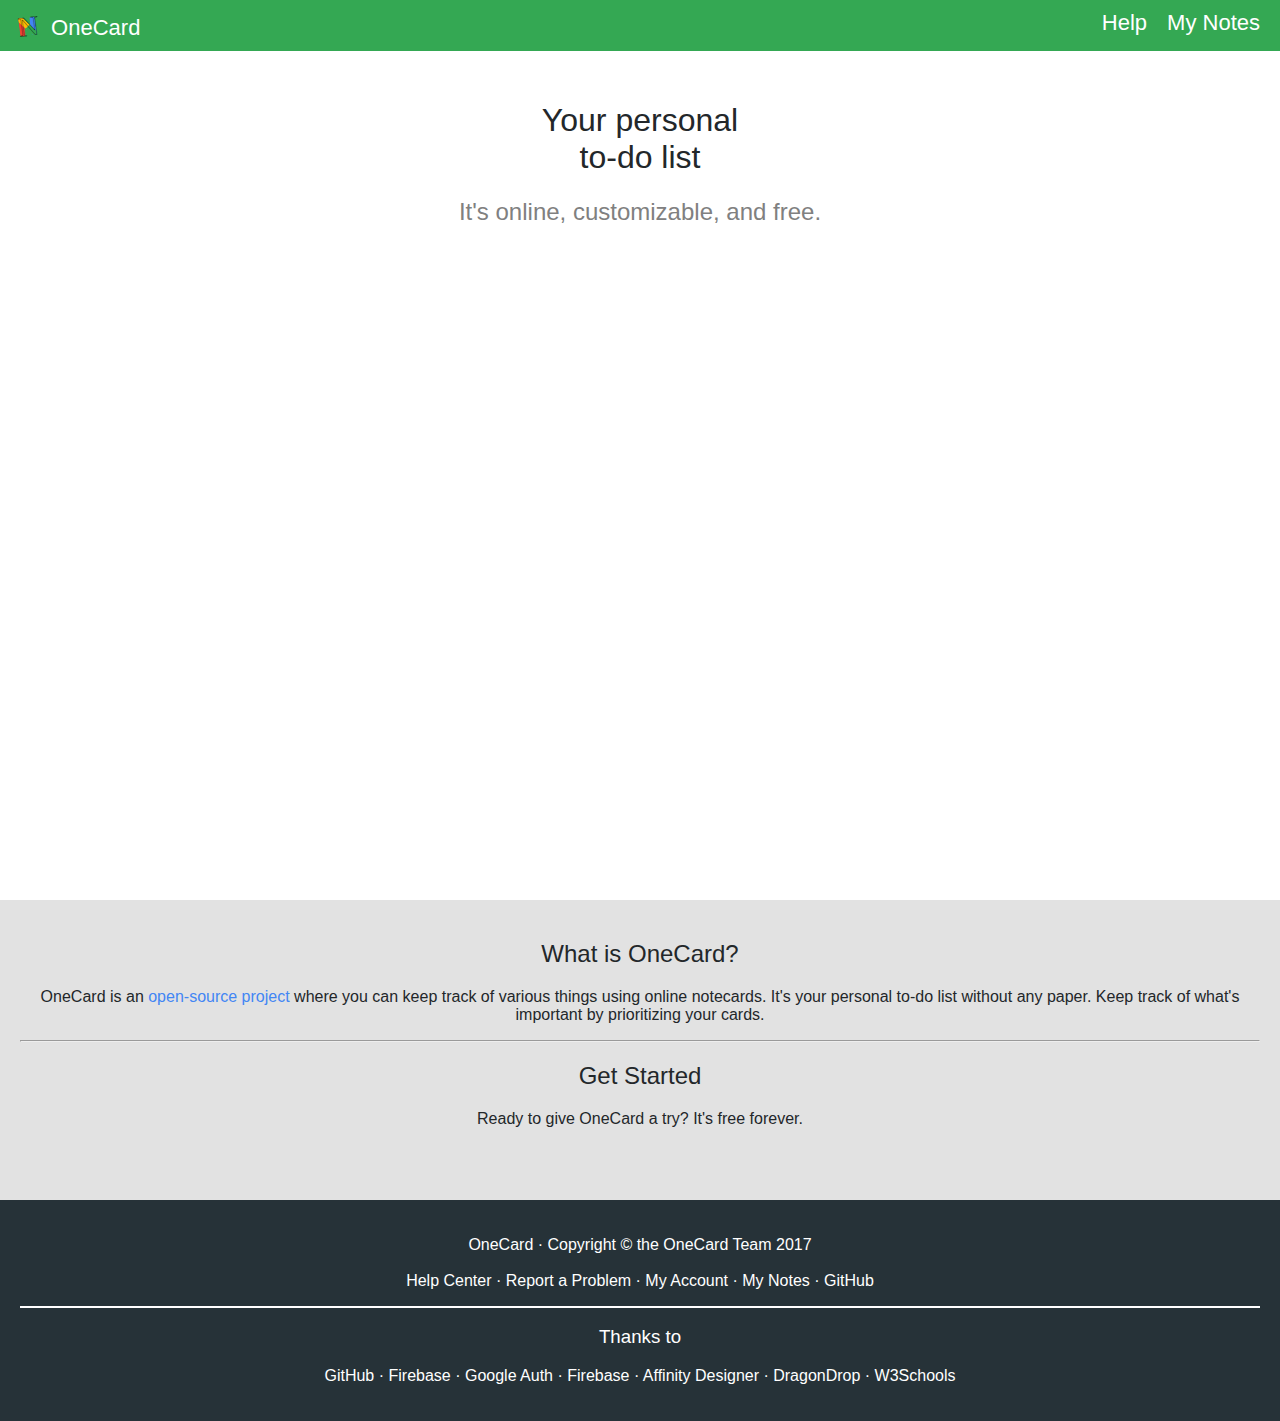
<file: index.html>
<!DOCTYPE html>
<html lang="en">
  <head>
    <title>OneCard</title>
    <script src="https://apis.google.com/js/platform.js" async defer></script>
    <script async>
      window.onload = function(){
        document.getElementsByClassName('heading')[0].setAttribute('style', 'height: ' + String(window.innerHeight) + 'px;');
      }
      function onSignIn(googleUser) {
        var profile = googleUser.getBasicProfile();
        console.log('ID: ' + profile.getId()); // Do not send to your backend! Use an ID token instead.
        console.log('Name: ' + profile.getName());
        console.log('Image URL: ' + profile.getImageUrl());
        console.log('Email: ' + profile.getEmail()); // This is null if the 'email' scope is not present.
        var id_token = googleUser.getAuthResponse().id_token;
        console.log("ID Token: " + id_token);
        document.getElementById("g-signout").style.display = "block";
      }
      function signOut() {
        var auth2 = gapi.auth2.getAuthInstance();
        auth2.signOut().then(function () {
          console.log("User signed out");
          document.getElementById("g-signout").style.display = "none";
        });
      }
    </script>
    <link href="assets/main.css" rel="stylesheet">
    <link href="https://one-card.github.io/favicon.ico" rel="icon" type="image/x-icon">
    <meta name="viewport" content="width=device-width, initial-scale=1">
    <meta name="keywords" content="onecard, card, note, notes, notepad, to-do, list, notecard">
    <meta name="description" content="OneCard | Your personal, customizable, online to-do list.">
    <meta name="google-signin-client_id" content="715078466665-pj5cpqhuicccp7pkkj7gg8oaqu2fehk6.apps.googleusercontent.com">
  </head>
  <body onresize="document.getElementsByClassName('heading')[0].setAttribute('style', 'height: ' + String(window.innerHeight) + 'px;');">
    <div class="heading">
      <div class="navbar">
        <a href="https://one-card.github.io"><img src="assets/onecard.svg" /> OneCard</a>
        <a style="float: right;" href="/notes">My Notes</a>
        <a style="float: right;" href="/help" class="hide-mob">Help</a>
      </div>
      <div class="content">
        <h1 id="title">Your personal<br>to-do list</h1>
        <h2 style="color: gray;">It's online, customizable, and free.</h2>
      </div>
    </div>
    <div class="below-fold-content">
      <center>
        <h2>What is OneCard?</h2>
        <p>OneCard is an <a href="https://github.com/one-card">open-source project</a> where you can keep track of various things using online notecards. It's your personal to-do list without any paper. Keep track of what's important by prioritizing your cards.</p>
        <hr>
        <h2>Get Started</h2>
        <p>Ready to give OneCard a try? It's free forever.</p><br>
        <div class="g-signin2" data-onsuccess="onSignIn" data-onfailure="onSigninFailure" data-longtitle="true" data-theme="dark"></div><br>
        <a id="g-signout" onclick="signOut()" style="text-decoration: underline; display: none;">Sign out</a>
      </center>
    </div>
    <div class="footer">
      <center>
        <p>
          OneCard · Copyright &copy; the OneCard Team 2017<br><br>
          <a href="/help">Help Center</a> · <a href="https://github.com/one-card/one-card.github.io/issues/new">Report a Problem</a> · <a href="/account">My Account</a> · <a href="/notes">My Notes</a> · <a href="https://github.com/one-card">GitHub</a>
        </p>
        <hr style="border: 1px solid white;">
        <h3>Thanks to</h3>
        <p>
          GitHub · Firebase · Google Auth · Firebase · Affinity Designer · DragonDrop · W3Schools
        </p>
      </center>
    </div>
  </body>
</html>
</file>
<file: assets/main.css>
body {
  color: #23272A;
  margin: 0px;
  padding: 0px;
  font-family: 'Segoe UI', Helvetica, Arial;
	background-color: white;
}

a {
  color: #4286f4;
  text-decoration: none;
  transition: 0.3s;
}

.navbar {
  padding: 10px 10px;
  color: white !important;
  font-size: 22px;
	background-color: #34A853;
}

.navbar a {
  color: white !important;
  text-decoration: none;
  transition: 0.3s;
  margin: 0px 10px;
}

.navbar a:hover {
  text-decoration: none;
  transition: 0.3s;
}

.navbar img {
  width: 25px;
  height: 25px;
  position: relative;
  left:-5px;
  top: 3.5px;
}

h1, h2, h3, h4, h5, h6 {
  font-weight: normal;
}

.content {
  padding: 30px;
  text-align: center;
}

.below-fold-content {
	background-color: #e2e2e2;
	padding: 20px;
}

hr {
	color: #23272A;
}

.footer {
	color: white;
	background-color: #263238;
	padding: 20px;
}

.footer a {
	color: white !important;
}
</file>
